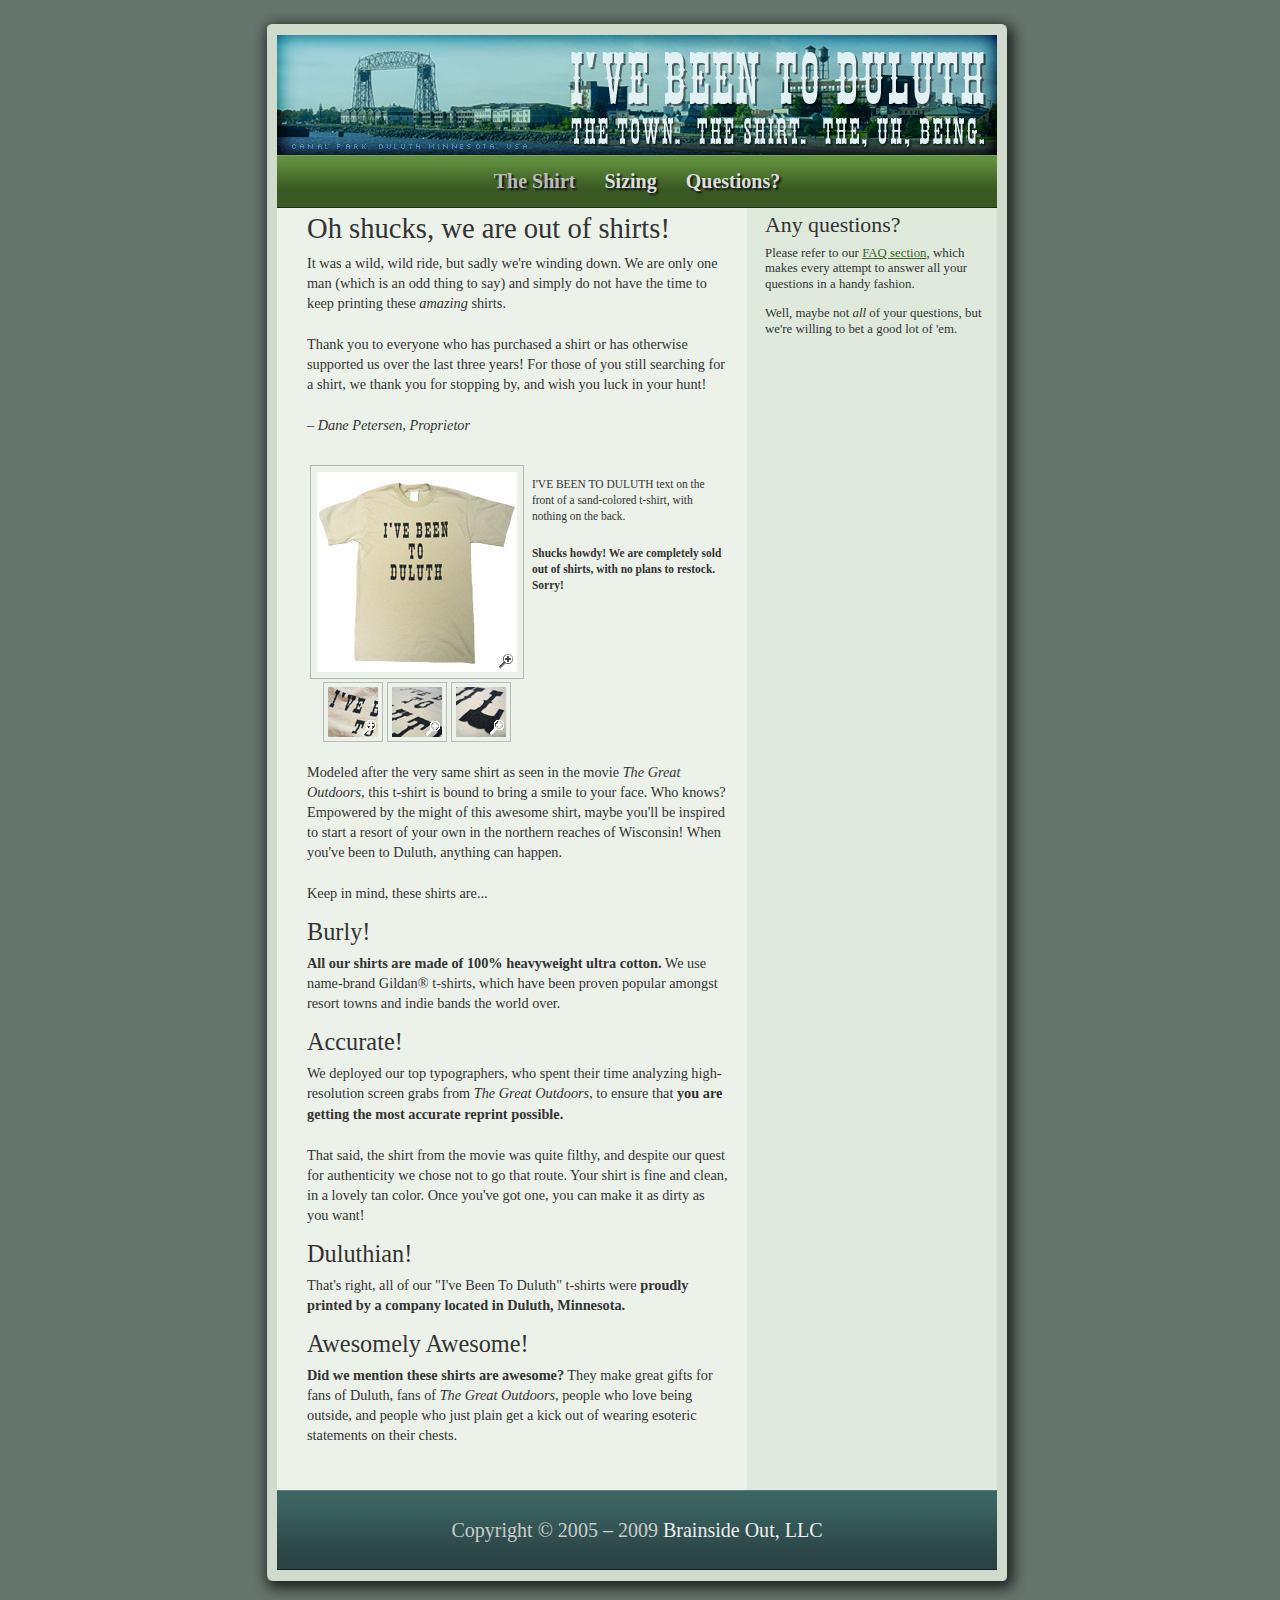
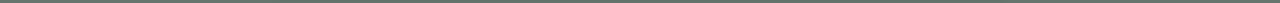
<file: index.html>
<!DOCTYPE html PUBLIC "-//W3C//DTD XHTML 1.0 Transitional//EN"
    "http://www.w3.org/TR/xhtml1/DTD/xhtml1-transitional.dtd">
<html xmlns="http://www.w3.org/1999/xhtml">
  <head>
    <title>I&#x27;ve Been To Duluth: The T-Shirt from The Great Outdoors</title>
    <meta http-equiv="Content-Type" content="text/html; charset=iso-8859-1" />
    <meta http-equiv="Content-Language" content="en-us" />
    <meta name="MSSmartTagsPreventParsing" content="true" />
    <meta name="robots" content="all" />
    <meta name="Copyright" content="Copyright (c) 2001 - 2009 Dane Petersen, Brainside Out LLC" />
    <meta name="author" content="Dane Petersen, Brainside Out LLC" />
    <meta name="keywords" content="duluth, minnesota, mn, wisconsin, wi, shirt, t-shirt, clothing, movie, great outdoors, i've been to" />
    <meta name="description" content="The only place online to buy the &quot;I've Been to Duluth&quo; t-shirt, as seen in the movie The Great Outdoors." />
    <style type="text/css" media="screen">
      @import "/app/css/base.css";
      @import "/app/css/spring.css";
    </style>
    <style type="text/css" media="print">
      @import "/app/css/print.css";
    </style>
    <script type="text/javascript" src="/app/js/lib.js"></script>
    <script type="text/javascript" src="/app/js/prototype.lite.js"></script>
    <script type="text/javascript" src="/app/js/moo.fx.js"></script>
    <script type="text/javascript" src="/app/js/global.js"></script>
    <script type="text/javascript" src="/app/js/popup.js"></script>
    <script type="text/javascript"> 
    // redefining default features
    var _POPUP_FEATURES = 'location=0,statusbar=0,menubar=0,width=820,height=620';
    listen('load', window, function() {
      // listen('click', 'popup-listen', event_popup );
      // listen('click', 'popup-feat'  , event_popup_features('location=0,statusbar=1,menubar=1,width=190,height=300') );
      mlisten('click', getElementsByClass('popup','a'), event_popup );
    });
    </script>
  </head>
  <body class="home">
    <div id="whopper">
      <div id="w2">
        <div id="w3">
          <div id="header">
            <div id="h2">
              <div class="logo"><h1><a href="/" title="back to home">I've Been To Duluth: The T-Shirt</a></h1></div>
              <div class="hide"><a href="#content" title="Skip navigation and jump to content." accesskey="2">Skip navigation and jump to content.</a></div>
            </div><!-- end h2 -->
          </div><!-- end header -->
          <div id="nav">
            <div id="mainNav">
              <ul>
                <li class="home"><a href="/" title="back to home">The Shirt</a></li>
                <li class="sizing"><a href="/sizing/" title="shirt sizing and questions">Sizing</a></li>
                <li class="faq"><a href="/faq/" title="frequently asked questions">Questions?</a></li>
              </ul>
            </div><!-- end mainNav -->
          </div><!-- end nav -->
          

<div id="main">
  <div id="m2">
    <div id="colOne">
      <div id="content">
        <h1>Oh shucks, we are out of shirts!</h1>

        <p>It was a wild, wild ride, but sadly we're winding down. We are only one man (which is an odd thing to say) and simply do not have the time to keep printing these <em>amazing</em> shirts.</p>

        <p>Thank you to everyone who has purchased a shirt or has otherwise supported us over the last three years! For those of you still searching for a shirt, we thank you for stopping by, and wish you luck in your hunt!</p>

        <p><em>&ndash; Dane Petersen, Proprietor</em></p>

        <dl class="shirtImages">          
        <dt><a href="/app/img/shirt-01.jpg" class="popup" target="popup_window" title="click to enlarge photo"><img src="/app/img/shirt-01-standard.jpg" height="200" width="200" alt="I've Been to Duluth T-Shirt" /></a></dt>

        <dd><a href="/app/img/shirt-02.jpg" class="popup" target="popup_window" title="click to enlarge photo"><img src="/app/img/shirt-02-t.jpg" height="50" width="50" alt="detail shot of the I've Been to Duluth T-Shirt" /></a></dd>
        <dd><a href="/app/img/shirt-03.jpg" class="popup" target="popup_window" title="click to enlarge photo"><img src="/app/img/shirt-03-t.jpg" height="50" width="50" alt="another detail shot of the I've Been to Duluth T-Shirt" /></a></dd>
        <dd><a href="/app/img/shirt-04.jpg" class="popup" target="popup_window" title="click to enlarge photo"><img src="/app/img/shirt-04-t.jpg" height="50" width="50" alt="yet another detail shot of the I've Been to Duluth T-Shirt" /></a></dd>
        </dl>

        <div class="orderForm">
        <p>I'VE BEEN TO DULUTH text on the front of a sand-colored t-shirt, with nothing on the back.</p>

        <p><strong>Shucks howdy! We are completely sold out of shirts, with no plans to restock. Sorry!</strong></p>

        </div>

        <p class="clear">Modeled after the very same shirt as seen in the movie <em>The Great Outdoors</em>, this t-shirt is bound to bring a smile to your face.  Who knows?  Empowered by the might of this awesome shirt, maybe you'll be inspired to start a resort of your own in the northern reaches of Wisconsin!  When you've been to Duluth, anything can happen.</p>

        <p>Keep in mind, these shirts are...</p>

        <h3>Burly!</h3>

        <p><strong>All our shirts are made of 100% heavyweight ultra cotton.</strong>  We use name-brand Gildan&reg; t-shirts, which have been proven popular amongst resort towns and indie bands the world over.</p>
          
        <h3>Accurate!</h3>

        <p>We deployed our top typographers, who spent their time analyzing high-resolution screen grabs from <em>The Great Outdoors</em>, to ensure that <strong>you are getting the most accurate reprint possible.</strong></p>

        <p>That said, the shirt from the movie was quite filthy, and despite our quest for authenticity we chose not to go that route.  Your shirt is fine and clean, in a lovely tan color.  Once you've got one, you can make it as dirty as you want!</p>
          
        <h3>Duluthian!</h3>

        <p>That's right, all of our "I've Been To Duluth" t-shirts were <strong>proudly printed by a company located in Duluth, Minnesota.</strong></p>

        <h3>Awesomely Awesome!</h3>

        <p><strong>Did we mention these shirts are awesome?</strong>  They make great gifts for fans of Duluth, fans of <em>The Great Outdoors</em>, people who love being outside, and people who just plain get a kick out of wearing esoteric statements on their chests.</p>
      </div><!-- end content -->
    </div><!-- end colOne -->
    <div id="colTwo">
      <div id="sidebar">
        <h3>Any questions?</h3>

        <p>Please refer to our <a href="/faq/">FAQ section</a>, which makes every attempt to answer all your questions in a handy fashion.</p>

        <p>Well, maybe not <em>all</em> of your questions, but we're willing to bet a good lot of 'em.</p>
      </div><!-- end sidebar -->
    </div><!-- end colTwo -->
  </div><!-- end m2 -->
</div><!-- end main -->

          <!-- begin footer -->
          <div id="footer">
            <div id="f2">
              <p>Copyright &copy; 2005 &ndash; 2009 <a href="http://brainsideout.com/">Brainside Out, LLC</a></p>
            </div><!-- end f2 -->
          </div><!-- end footer -->
        </div><!-- end w3 -->
      </div><!-- end w2 -->
    </div><!-- end whopper -->
  </body>
</html>
</file>
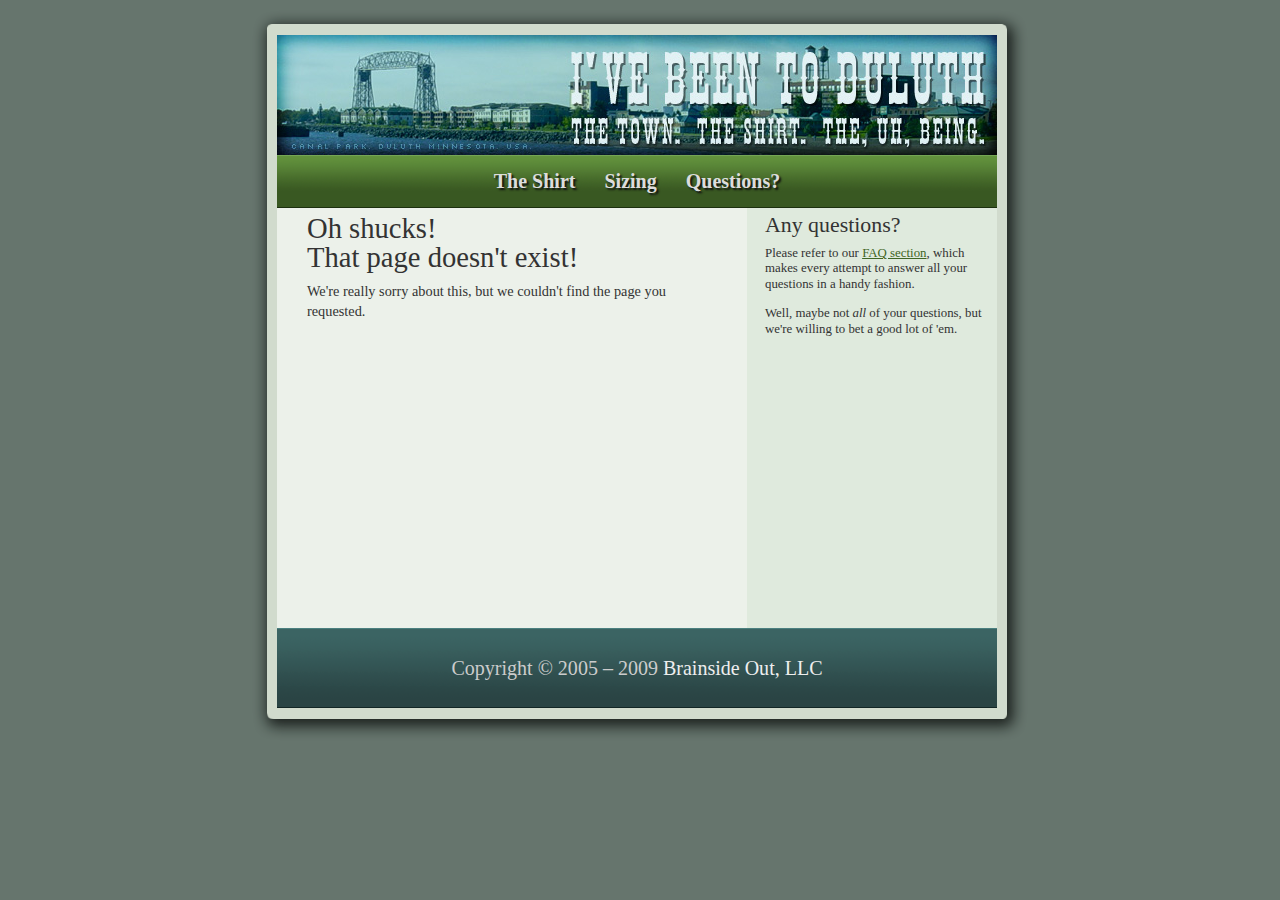
<file: 404/index.html>
<!DOCTYPE html PUBLIC "-//W3C//DTD XHTML 1.0 Transitional//EN"
    "http://www.w3.org/TR/xhtml1/DTD/xhtml1-transitional.dtd">
<html xmlns="http://www.w3.org/1999/xhtml">
  <head>
    <title>I&#x27;ve Been To Duluth: 404 - Page Not Found</title>
    <meta http-equiv="Content-Type" content="text/html; charset=iso-8859-1" />
    <meta http-equiv="Content-Language" content="en-us" />
    <meta name="MSSmartTagsPreventParsing" content="true" />
    <meta name="robots" content="all" />
    <meta name="Copyright" content="Copyright (c) 2001 - 2009 Dane Petersen, Brainside Out LLC" />
    <meta name="author" content="Dane Petersen, Brainside Out LLC" />
    <meta name="keywords" content="duluth, minnesota, mn, wisconsin, wi, shirt, t-shirt, clothing, movie, great outdoors, i've been to" />
    <meta name="description" content="The only place online to buy the &quot;I've Been to Duluth&quo; t-shirt, as seen in the movie The Great Outdoors." />
    <style type="text/css" media="screen">
      @import "/app/css/base.css";
      @import "/app/css/spring.css";
    </style>
    <style type="text/css" media="print">
      @import "/app/css/print.css";
    </style>
    <script type="text/javascript" src="/app/js/lib.js"></script>
    <script type="text/javascript" src="/app/js/prototype.lite.js"></script>
    <script type="text/javascript" src="/app/js/moo.fx.js"></script>
    <script type="text/javascript" src="/app/js/global.js"></script>
    <script type="text/javascript" src="/app/js/popup.js"></script>
    <script type="text/javascript"> 
    // redefining default features
    var _POPUP_FEATURES = 'location=0,statusbar=0,menubar=0,width=820,height=620';
    listen('load', window, function() {
      // listen('click', 'popup-listen', event_popup );
      // listen('click', 'popup-feat'  , event_popup_features('location=0,statusbar=1,menubar=1,width=190,height=300') );
      mlisten('click', getElementsByClass('popup','a'), event_popup );
    });
    </script>
  </head>
  <body class="fourohfour">
    <div id="whopper">
      <div id="w2">
        <div id="w3">
          <div id="header">
            <div id="h2">
              <div class="logo"><h1><a href="/" title="back to home">I've Been To Duluth: The T-Shirt</a></h1></div>
              <div class="hide"><a href="#content" title="Skip navigation and jump to content." accesskey="2">Skip navigation and jump to content.</a></div>
            </div><!-- end h2 -->
          </div><!-- end header -->
          <div id="nav">
            <div id="mainNav">
              <ul>
                <li class="home"><a href="/" title="back to home">The Shirt</a></li>
                <li class="sizing"><a href="/sizing/" title="shirt sizing and questions">Sizing</a></li>
                <li class="faq"><a href="/faq/" title="frequently asked questions">Questions?</a></li>
              </ul>
            </div><!-- end mainNav -->
          </div><!-- end nav -->
          

<div id="main">
  <div id="m2">
    <div id="colOne">
      <div id="content">
        <h1>Oh shucks!<br />
        That page doesn't exist!</h1>

        <p>We're really sorry about this, but we couldn't find the page you requested.</p>

      </div><!-- end content -->
    </div><!-- end colOne -->
    <div id="colTwo">
      <div id="sidebar">
        <h3>Any questions?</h3>

        <p>Please refer to our <a href="/faq/">FAQ section</a>, which makes every attempt to answer all your questions in a handy fashion.</p>

        <p>Well, maybe not <em>all</em> of your questions, but we're willing to bet a good lot of 'em.</p>
      </div><!-- end sidebar -->
    </div><!-- end colTwo -->
  </div><!-- end m2 -->
</div><!-- end main -->

          <!-- begin footer -->
          <div id="footer">
            <div id="f2">
              <p>Copyright &copy; 2005 &ndash; 2009 <a href="http://brainsideout.com/">Brainside Out, LLC</a></p>
            </div><!-- end f2 -->
          </div><!-- end footer -->
        </div><!-- end w3 -->
      </div><!-- end w2 -->
    </div><!-- end whopper -->
  </body>
</html>
</file>
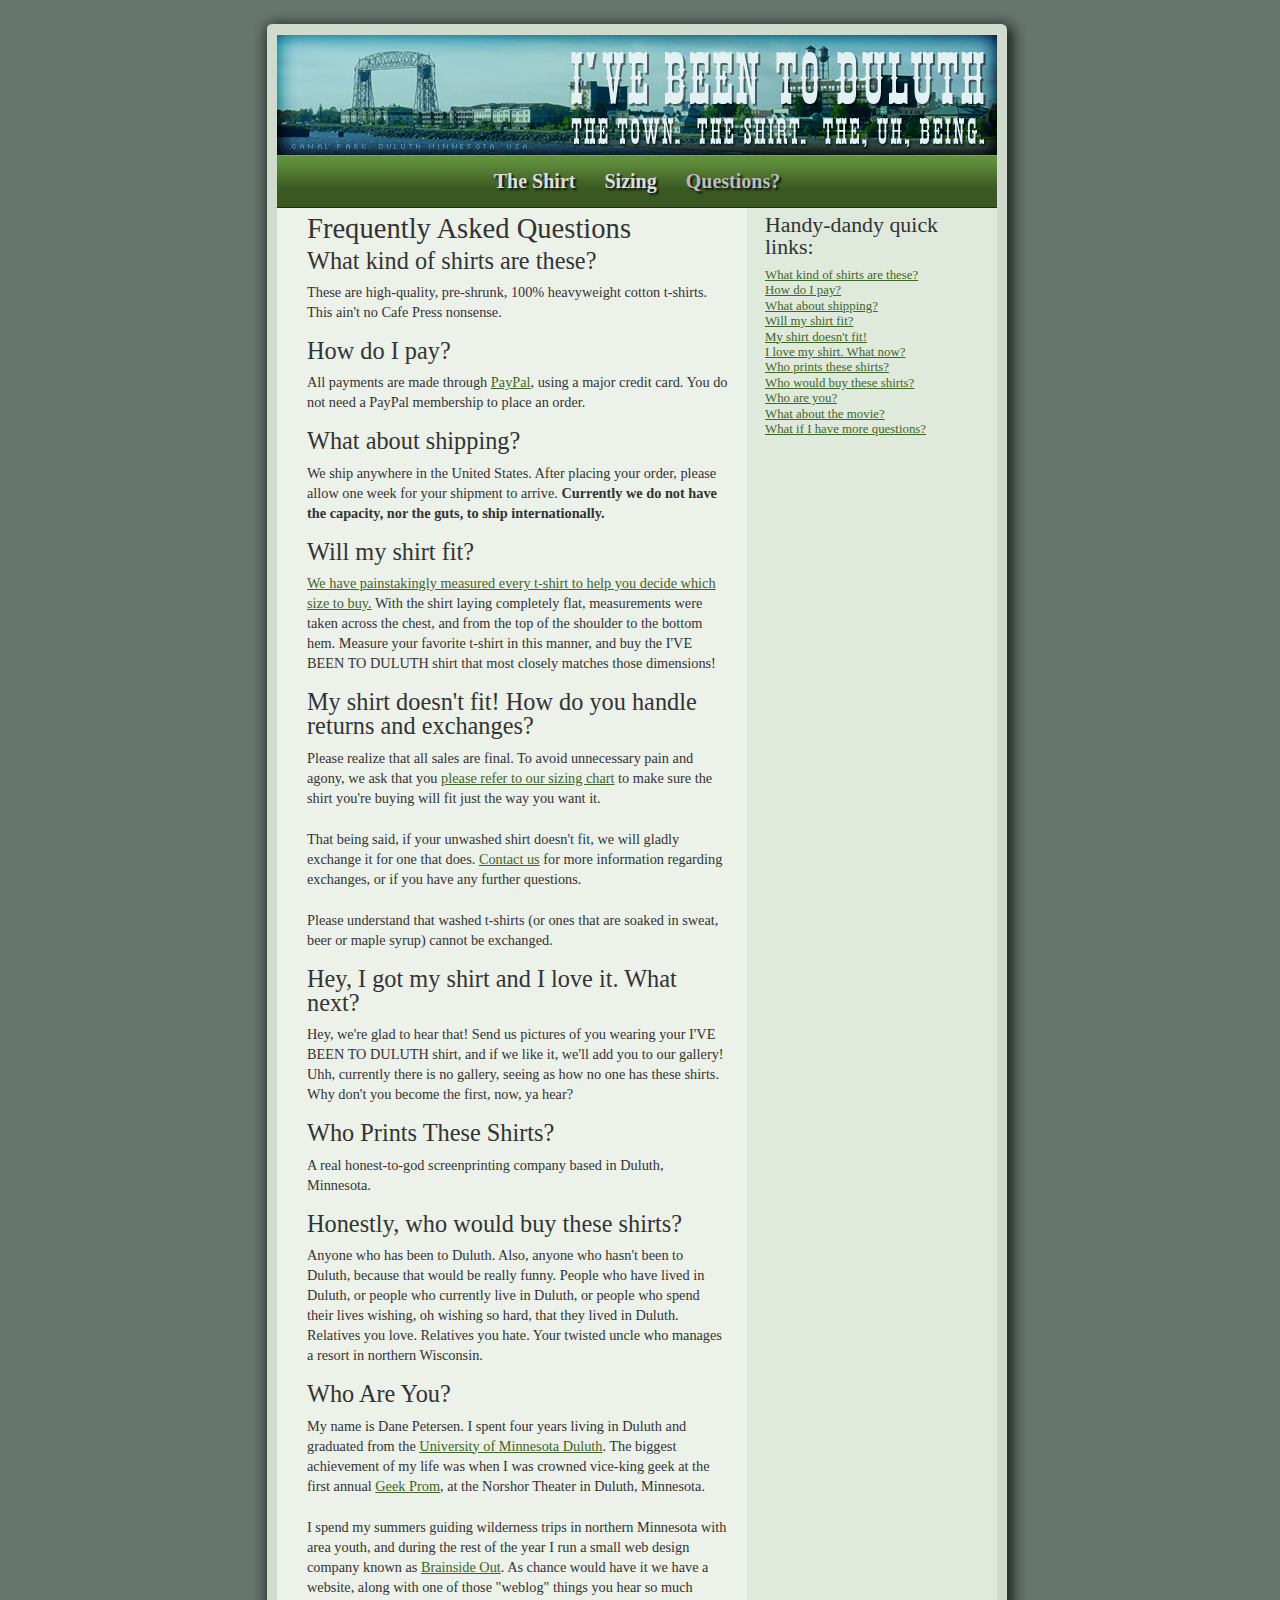
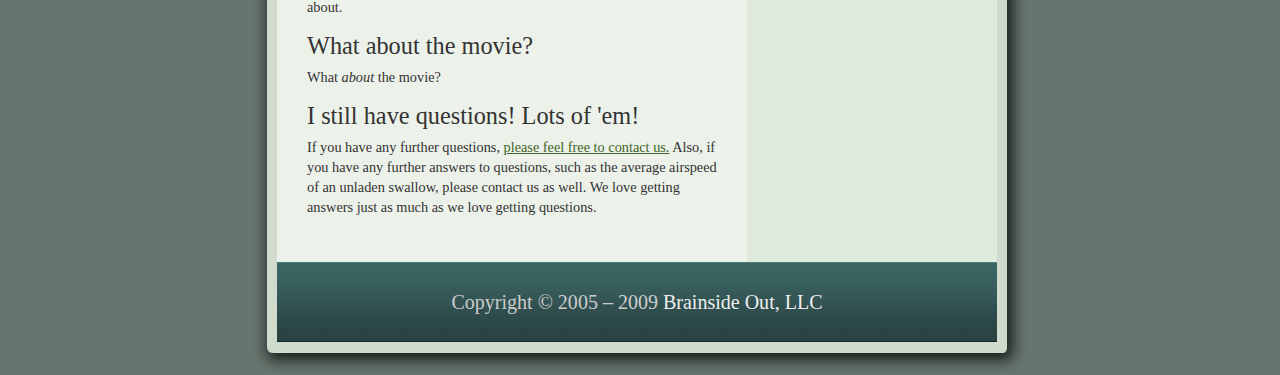
<file: faq/index.html>
<!DOCTYPE html PUBLIC "-//W3C//DTD XHTML 1.0 Transitional//EN"
    "http://www.w3.org/TR/xhtml1/DTD/xhtml1-transitional.dtd">
<html xmlns="http://www.w3.org/1999/xhtml">
  <head>
    <title>I&#x27;ve Been To Duluth: Questions?</title>
    <meta http-equiv="Content-Type" content="text/html; charset=iso-8859-1" />
    <meta http-equiv="Content-Language" content="en-us" />
    <meta name="MSSmartTagsPreventParsing" content="true" />
    <meta name="robots" content="all" />
    <meta name="Copyright" content="Copyright (c) 2001 - 2009 Dane Petersen, Brainside Out LLC" />
    <meta name="author" content="Dane Petersen, Brainside Out LLC" />
    <meta name="keywords" content="duluth, minnesota, mn, wisconsin, wi, shirt, t-shirt, clothing, movie, great outdoors, i've been to" />
    <meta name="description" content="The only place online to buy the &quot;I've Been to Duluth&quo; t-shirt, as seen in the movie The Great Outdoors." />
    <style type="text/css" media="screen">
      @import "/app/css/base.css";
      @import "/app/css/spring.css";
    </style>
    <style type="text/css" media="print">
      @import "/app/css/print.css";
    </style>
    <script type="text/javascript" src="/app/js/lib.js"></script>
    <script type="text/javascript" src="/app/js/prototype.lite.js"></script>
    <script type="text/javascript" src="/app/js/moo.fx.js"></script>
    <script type="text/javascript" src="/app/js/global.js"></script>
    <script type="text/javascript" src="/app/js/popup.js"></script>
    <script type="text/javascript"> 
    // redefining default features
    var _POPUP_FEATURES = 'location=0,statusbar=0,menubar=0,width=820,height=620';
    listen('load', window, function() {
      // listen('click', 'popup-listen', event_popup );
      // listen('click', 'popup-feat'  , event_popup_features('location=0,statusbar=1,menubar=1,width=190,height=300') );
      mlisten('click', getElementsByClass('popup','a'), event_popup );
    });
    </script>
  </head>
  <body class="faq">
    <div id="whopper">
      <div id="w2">
        <div id="w3">
          <div id="header">
            <div id="h2">
              <div class="logo"><h1><a href="/" title="back to home">I've Been To Duluth: The T-Shirt</a></h1></div>
              <div class="hide"><a href="#content" title="Skip navigation and jump to content." accesskey="2">Skip navigation and jump to content.</a></div>
            </div><!-- end h2 -->
          </div><!-- end header -->
          <div id="nav">
            <div id="mainNav">
              <ul>
                <li class="home"><a href="/" title="back to home">The Shirt</a></li>
                <li class="sizing"><a href="/sizing/" title="shirt sizing and questions">Sizing</a></li>
                <li class="faq"><a href="/faq/" title="frequently asked questions">Questions?</a></li>
              </ul>
            </div><!-- end mainNav -->
          </div><!-- end nav -->
          

<div id="main">
  <div id="m2">
    <div id="colOne">
      <div id="content">
        <h1>Frequently Asked Questions</h1>
        <a id="faq_shirts"></a>
        <h3>What kind of shirts are these?</h3>

        <p>These are high-quality, pre-shrunk, 100% heavyweight cotton t-shirts.  This ain't no Cafe Press nonsense.</p>

        <a id="faq_payment"></a>
        <h3>How do I pay?</h3>

        <p>All payments are made through <a href="http://www.paypal.com/">PayPal</a>, using a major credit card.  You do not need a PayPal membership to place an order.</p>

        <a id="faq_shipping"></a>
        <h3>What about shipping?</h3>

        <p>We ship anywhere in the United States.  After placing your order, please allow one week for your shipment to arrive.  <strong>Currently we do not have the capacity, nor the guts, to ship internationally.</strong></p>

        <a id="faq_sizing"></a>
        <h3>Will my shirt fit?</h3>

        <p><a href="/sizing/">We have painstakingly measured every t-shirt to help you decide which size to buy.</a>  With the shirt laying completely flat, measurements were taken across the chest, and from the top of the shoulder to the bottom hem.  Measure your favorite t-shirt in this manner, and buy the I'VE BEEN TO DULUTH shirt that most closely matches those dimensions!</p>

        <a id="faq_exchange"></a>
        <h3>My shirt doesn't fit!  How do you handle returns and exchanges?</h3>

        <p>Please realize that all sales are final.  To avoid unnecessary pain and agony, we ask that you <a href="/sizing/">please refer to our sizing chart</a> to make sure the shirt you're buying will fit just the way you want it.</p>

        <p>That being said, if your unwashed shirt doesn't fit, we will gladly exchange it for one that does.  <a href="/contact/">Contact us</a> for more information regarding exchanges, or if you have any further questions.</p>

        <p>Please understand that washed t-shirts (or ones that are soaked in sweat, beer or maple syrup) cannot be exchanged.  </p>

        <a id="faq_gallery"></a>
        <h3>Hey, I got my shirt and I love it.  What next?</h3>

        <p>Hey, we're glad to hear that!  Send us pictures of you wearing your I'VE BEEN TO DULUTH shirt, and if we like it, we'll add you to our gallery!  Uhh, currently there is no gallery, seeing as how no one has these shirts.  Why don't you become the first, now, ya hear?</p>

        <a id="faq_print"></a>
        <h3>Who Prints These Shirts?</h3>

        <p>A real honest-to-god screenprinting company based in Duluth, Minnesota.</p>

        <a id="faq_audience"></a>
        <h3>Honestly, who would buy these shirts?</h3>

        <p>Anyone who has been to Duluth.  Also, anyone who hasn't been to Duluth, because that would be really funny.  People who have lived in Duluth, or people who currently live in Duluth, or people who spend their lives wishing, oh wishing so hard, that they lived in Duluth.  Relatives you love.  Relatives you hate.  Your twisted uncle who manages a resort in northern Wisconsin.</p>

        <a id="faq_dane"></a>
        <h3>Who Are You?</h3>

        <p>My name is Dane Petersen.  I spent four years living in Duluth and graduated from the <a href="http://www.d.umn.edu/">University of Minnesota Duluth</a>.  The biggest achievement of my life was when I was crowned vice-king geek at the first annual <a href="http://www.geekprom.com/">Geek Prom</a>, at the Norshor Theater in Duluth, Minnesota.</p>

        <p>I spend my summers guiding wilderness trips in northern Minnesota with area youth, and during the rest of the year I run a small web design company known as <a href="http://www.brainsideout.com/">Brainside Out</a>.  As chance would have it we have a website, along with one of those "weblog" things you hear so much about.</p>

        <a id="faq_movie"></a>
        <h3>What about the movie?</h3>

        <p>What <em>about</em> the movie?</p>

        <a id="faq_more"></a>
        <h3>I still have questions!  Lots of 'em!</h3>

        <p>If you have any further questions, <a href="/contact/">please feel free to contact us.</a>  Also, if you have any further answers to questions, such as the average airspeed of an unladen swallow, please contact us as well.  We love getting answers just as much as we love getting questions.</p>
      
      </div><!-- end content -->
    </div><!-- end colOne -->
    <div id="colTwo">
      <div id="sidebar">
        <h3>Handy-dandy quick links:</h3>
        <p><a href="#faq_shirts">What kind of shirts are these?</a><br />
        <a href="#faq_payment">How do I pay?</a><br />
        <a href="#faq_shipping">What about shipping?</a><br />
        <a href="#faq_sizing">Will my shirt fit?</a><br />
        <a href="#faq_exchange">My shirt doesn't fit!</a><br />
        <a href="#faq_gallery">I love my shirt.  What now?</a><br />
        <a href="#faq_print">Who prints these shirts?</a><br />
        <a href="#faq_audience">Who would buy these shirts?</a><br />
        <a href="#faq_dane">Who are you?</a><br />
        <a href="#faq_movie">What about the movie?</a><br />
        <a href="#faq_more">What if I have more questions?</a></p>
      </div><!-- end sidebar -->
    </div><!-- end colTwo -->
  </div><!-- end m2 -->
</div><!-- end main -->

          <!-- begin footer -->
          <div id="footer">
            <div id="f2">
              <p>Copyright &copy; 2005 &ndash; 2009 <a href="http://brainsideout.com/">Brainside Out, LLC</a></p>
            </div><!-- end f2 -->
          </div><!-- end footer -->
        </div><!-- end w3 -->
      </div><!-- end w2 -->
    </div><!-- end whopper -->
  </body>
</html>
</file>
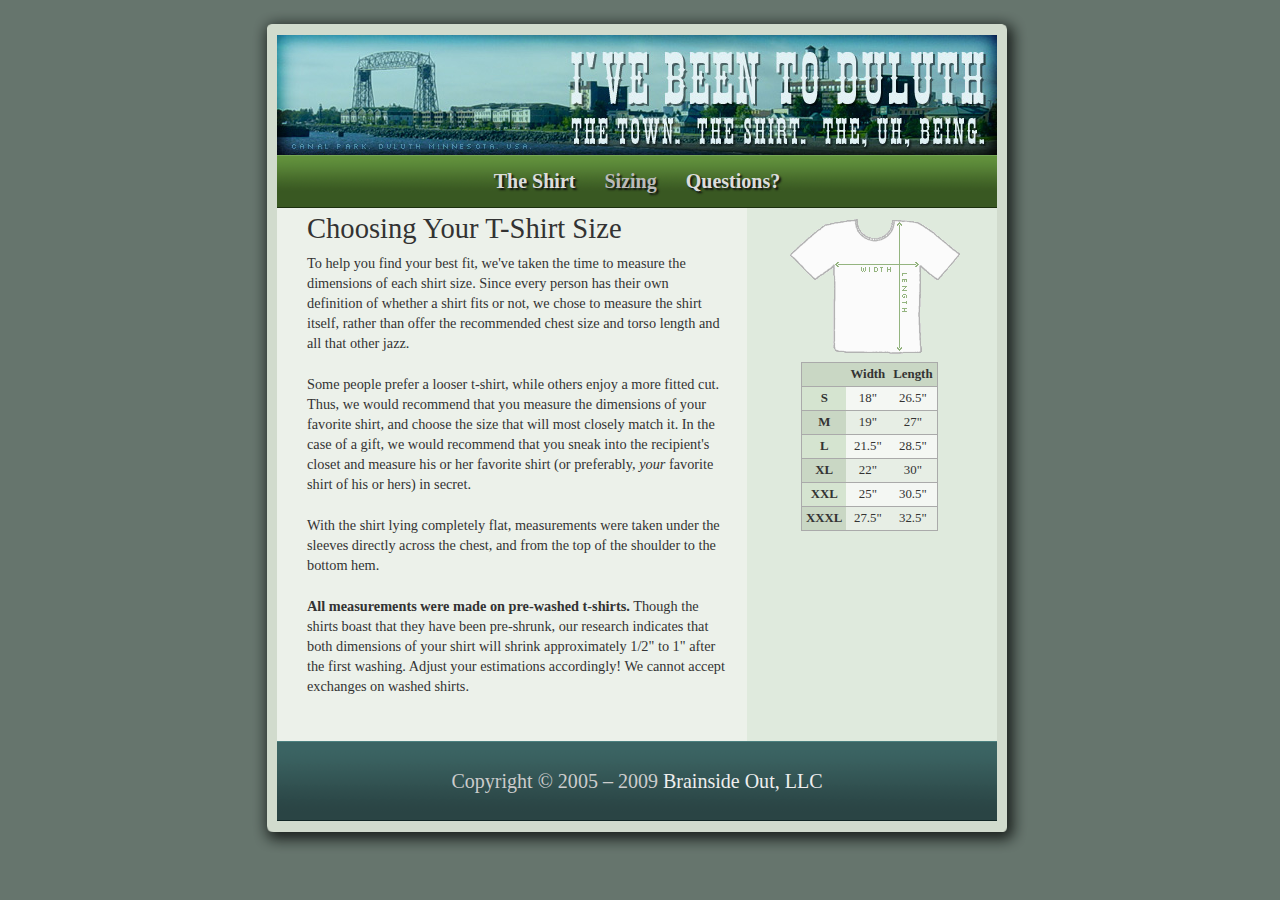
<file: sizing/index.html>
<!DOCTYPE html PUBLIC "-//W3C//DTD XHTML 1.0 Transitional//EN"
    "http://www.w3.org/TR/xhtml1/DTD/xhtml1-transitional.dtd">
<html xmlns="http://www.w3.org/1999/xhtml">
  <head>
    <title>I&#x27;ve Been To Duluth: T-Shirt Sizing</title>
    <meta http-equiv="Content-Type" content="text/html; charset=iso-8859-1" />
    <meta http-equiv="Content-Language" content="en-us" />
    <meta name="MSSmartTagsPreventParsing" content="true" />
    <meta name="robots" content="all" />
    <meta name="Copyright" content="Copyright (c) 2001 - 2009 Dane Petersen, Brainside Out LLC" />
    <meta name="author" content="Dane Petersen, Brainside Out LLC" />
    <meta name="keywords" content="duluth, minnesota, mn, wisconsin, wi, shirt, t-shirt, clothing, movie, great outdoors, i've been to" />
    <meta name="description" content="The only place online to buy the &quot;I've Been to Duluth&quo; t-shirt, as seen in the movie The Great Outdoors." />
    <style type="text/css" media="screen">
      @import "/app/css/base.css";
      @import "/app/css/spring.css";
    </style>
    <style type="text/css" media="print">
      @import "/app/css/print.css";
    </style>
    <script type="text/javascript" src="/app/js/lib.js"></script>
    <script type="text/javascript" src="/app/js/prototype.lite.js"></script>
    <script type="text/javascript" src="/app/js/moo.fx.js"></script>
    <script type="text/javascript" src="/app/js/global.js"></script>
    <script type="text/javascript" src="/app/js/popup.js"></script>
    <script type="text/javascript"> 
    // redefining default features
    var _POPUP_FEATURES = 'location=0,statusbar=0,menubar=0,width=820,height=620';
    listen('load', window, function() {
      // listen('click', 'popup-listen', event_popup );
      // listen('click', 'popup-feat'  , event_popup_features('location=0,statusbar=1,menubar=1,width=190,height=300') );
      mlisten('click', getElementsByClass('popup','a'), event_popup );
    });
    </script>
  </head>
  <body class="sizing">
    <div id="whopper">
      <div id="w2">
        <div id="w3">
          <div id="header">
            <div id="h2">
              <div class="logo"><h1><a href="/" title="back to home">I've Been To Duluth: The T-Shirt</a></h1></div>
              <div class="hide"><a href="#content" title="Skip navigation and jump to content." accesskey="2">Skip navigation and jump to content.</a></div>
            </div><!-- end h2 -->
          </div><!-- end header -->
          <div id="nav">
            <div id="mainNav">
              <ul>
                <li class="home"><a href="/" title="back to home">The Shirt</a></li>
                <li class="sizing"><a href="/sizing/" title="shirt sizing and questions">Sizing</a></li>
                <li class="faq"><a href="/faq/" title="frequently asked questions">Questions?</a></li>
              </ul>
            </div><!-- end mainNav -->
          </div><!-- end nav -->
          

<div id="main">
  <div id="m2">
    <div id="colOne">
      <div id="content">
        <h1>Choosing Your T-Shirt Size</h1>

        <p>To help you find your best fit, we've taken the time to measure the dimensions of each shirt size.  Since every person has their own definition of whether a shirt fits or not, we chose to measure the shirt itself, rather than offer the recommended chest size and torso length and all that other jazz.</p>

        <p>Some people prefer a looser t-shirt, while others enjoy a more fitted cut.  Thus, we would recommend that you measure the dimensions of your favorite shirt, and choose the size that will most closely match it.

        In the case of a gift, we would recommend that you sneak into the recipient's closet and measure his or her favorite shirt (or preferably, <em>your</em> favorite shirt of his or hers) in secret.</p>

        <p>With the shirt lying completely flat, measurements were taken under the sleeves directly across the chest, and from the top of the shoulder to the bottom hem.</p>

        <p><strong>All measurements were made on pre-washed t-shirts.</strong>  Though the shirts boast that they have been pre-shrunk, our research indicates that both dimensions of your shirt will shrink approximately 1/2" to 1" after the first washing.  Adjust your estimations accordingly!  We cannot accept exchanges on washed shirts.</p>
      </div><!-- end content -->
    </div><!-- end colOne -->
    <div id="colTwo">
      <div id="sidebar">
        <p class="center"><img src="/app/img/shirt-sizing-01.png" alt="Shirt Dimensions" /></p>

        <table class="shirtSizing" cellpadding="0" cellspacing="0">
        <tr>
        <th>&nbsp;</th>
        <th>Width</th>
        <th>Length</th>
        </tr>
        <tr class="alt">
        <th>S</th>
        <td>18"</td>
        <td>26.5"</td>
        </tr>
        <tr>
        <th>M</th>
        <td>19"</td>
        <td>27"</td>
        </tr>
        <tr class="alt">
        <th>L</th>
        <td>21.5"</td>
        <td>28.5"</td>
        </tr>
        <tr>
        <th>XL</th>
        <td>22"</td>
        <td>30"</td>
        </tr>
        <tr class="alt">
        <th>XXL</th>
        <td>25"</td>
        <td>30.5"</td>
        </tr>
        <tr>
        <th>XXXL</th>
        <td>27.5"</td>
        <td>32.5"</td>
        </tr>
        </table>
      </div><!-- end sidebar -->
    </div><!-- end colTwo -->
  </div><!-- end m2 -->
</div><!-- end main -->
          <!-- begin footer -->
          <div id="footer">
            <div id="f2">
              <p>Copyright &copy; 2005 &ndash; 2009 <a href="http://brainsideout.com/">Brainside Out, LLC</a></p>
            </div><!-- end f2 -->
          </div><!-- end footer -->
        </div><!-- end w3 -->
      </div><!-- end w2 -->
    </div><!-- end whopper -->
  </body>
</html>
</file>
